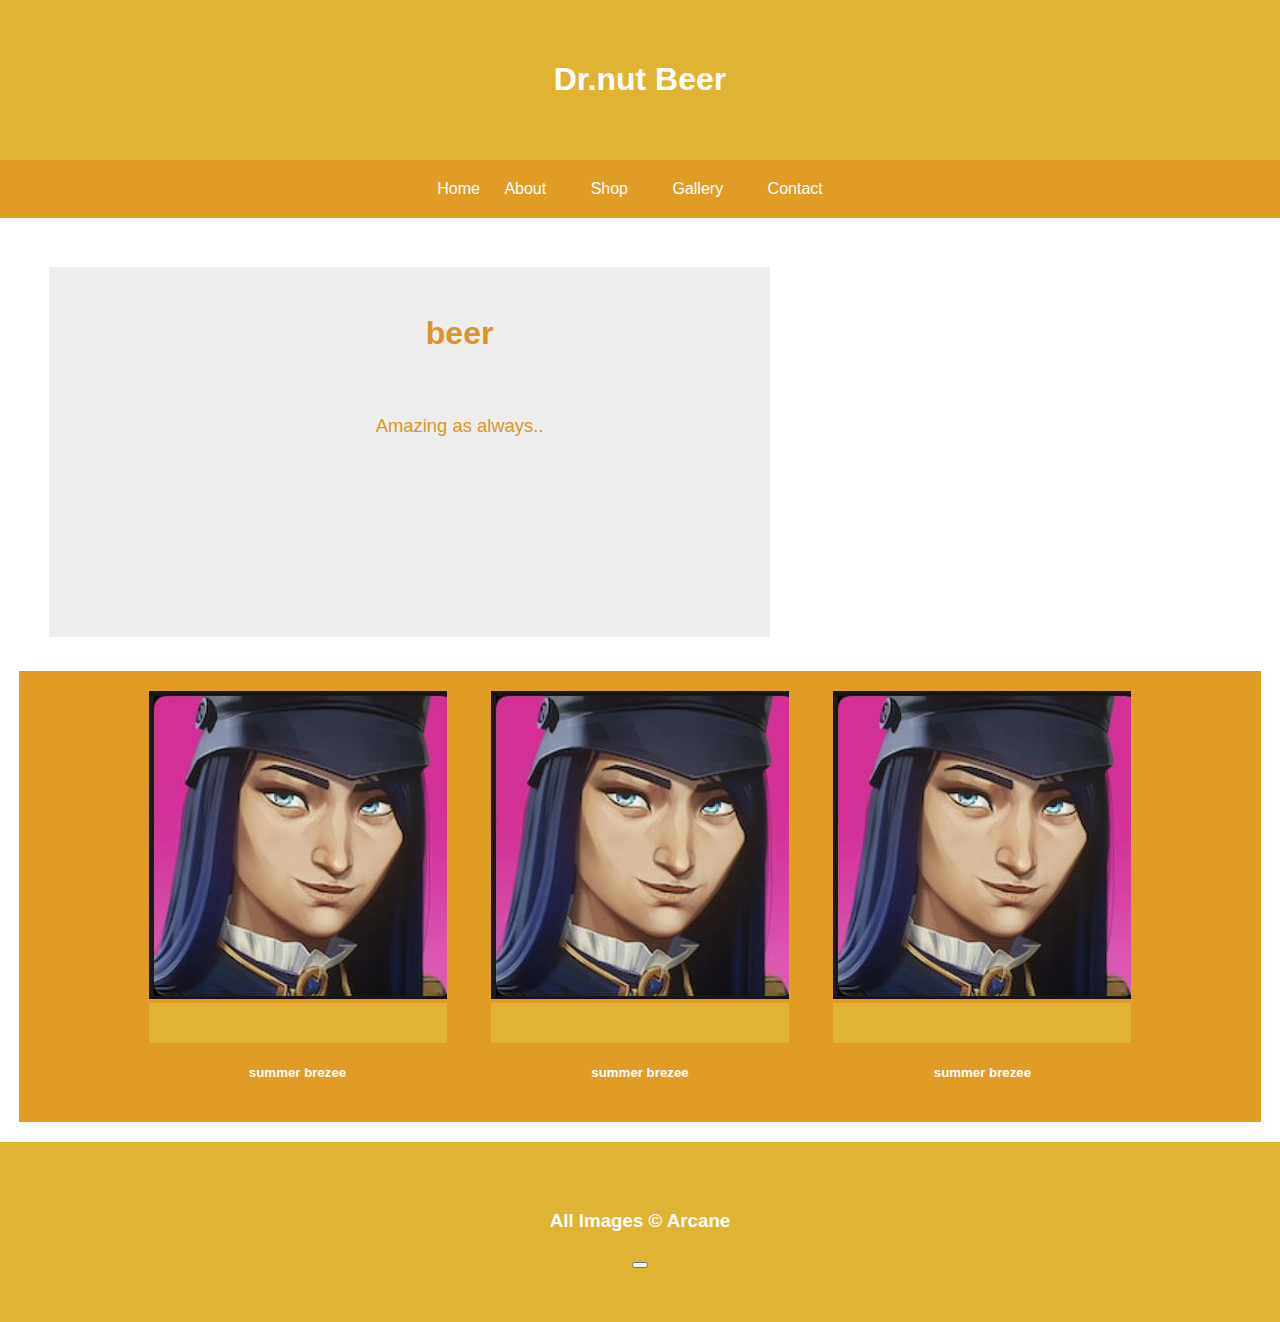
<file: index.html>
<!DOCTYPE html>
<html lang="en">
<head>
    <meta charset="UTF-8">
    <meta name="viewport" content="width=device-width, initial-scale=1.0">
    <link href="css/main.css" rel="stylesheet">
    <title>Dr.nut</title>
</head>
    <body>
        <!-- <h1 class="hidden">Dr.nut Beer</h1>
        <div class="grid-con"> -->
            <!-- <header class="box col-span-4 m-col-span-4 l-col-span-4 xl-col-span-4">
                <p>header</p>
            </header>
            <main class="box col-span-4 m-col-span-8 l-col-span-8 xl-col-span-8">
                <section>
                    <h2>main-slidbar</h2>
                    <div class="flex-container">
                        <div class="flexbox">box1</div>
                        <div class="flexbox">box2</div>
                        <div class="flexbox">box3</div>
                        <div class="flexbox">box4</div>
                    </div>
                </section>
            </main>
            <section class="box col-span-4 m-col-span-12 l-col-span-12 xl-col-span-12">
                <h2>card base layout</h2>
                <div class="cards">
                    <div class="card">
                        <h3>card 1</h3>
                        <p>back home</p>
                    </div>
                    <div class="card">
                        <h3>card 2</h3>
                        <p>stardust</p>
                    </div>
                    <div class="card">
                        <h3>card 3</h3>
                        <p>mars</p>
                    </div>
                </div>
            </section> -->
            <header>
                <h1>Dr.nut Beer</h1>
             </header>
             <div class="nav-btn">
             <nav>
               <ul>
                 <a href="index.html">Home</a>
                 <li><a href="about.html">About</a></li>
                 <li><a href="shop.html">Shop</a></li>
                 <li><a href="gallery.html">Gallery</a></li>
                 <li><a href="contact.html">Contact</a></li>
               </ul>
                <div class="handle">Menu</div>
                
             </nav>
              
                </div>
            </div>
           
            </section>
              
              <div class="container">
  
                <div class="tile">
                    <figure style="background-image:
                      <a href="#" class="color-red">
                      <div>
                        <h3>beer</h3>
                          <p>Amazing as always..</p>
                      </div>
                      <section>
                     
                    </a>
                </div>
                <nav id="collection_nav">
                    <ul class="collections">
                        <li>
                            <a href="#lightbox">
                                <div class="lightbox"></div>
                                <img src="images/cat.jpg" alt="">
                                <div class="gold_bumper"></div>
                                <h5>summer brezee</h5>
                            </a>
                        </li>
                        <li>
                            <a href="#lightbox">
                                <div class="lightbox"></div>
                                <img src="images/cat.jpg" alt="">
                                <div class="gold_bumper"></div>
                                <h5>summer brezee</h5>
                            </a>
                        </li>
                        <li>
                            <a href="#lightbox">
                                <div class="lightbox"></div>
                                <img src="images/cat.jpg" alt="">
                                <div class="gold_bumper"></div>
                                <h5>summer brezee</h5>
                            </a>
                        </li>
                
                </div>

                  <footer class="sticky_footer">
                    
                     <div class="social-menu">
                        <h3>All Images &copy; Arcane</h3>
                       <button> </button>
                    
                       
                  </footer>
                  </div>
        <script src="js/main.js"></script>   
    </body>
</html>
</file>
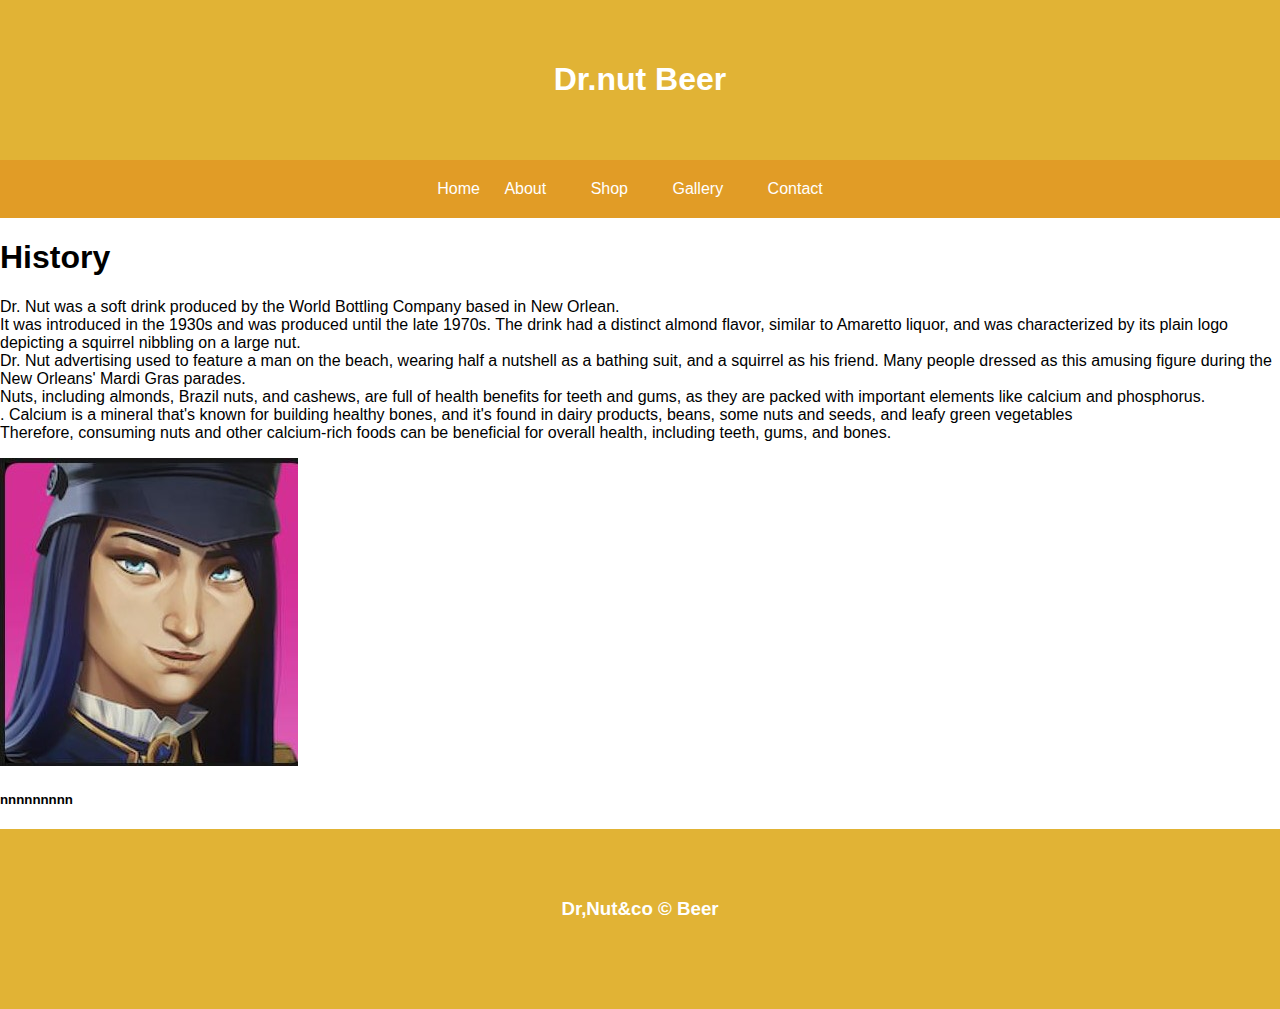
<file: about.html>
<!DOCTYPE html>
<html lang="en">
<head>
    <meta charset="UTF-8">
    <meta name="viewport" content="width=device-width, initial-scale=1.0">
    <link href="css/main.css" rel="stylesheet">
    <header>
        <h1>Dr.nut Beer</h1>
     </header>
     <div class="nav-btn">
     <nav>
       <ul>
         <a href="index.html">Home</a>
         <li><a href="about.html">About</a></li>
         <li><a href="shop.html">Shop</a></li>
         <li><a href="gallery.html">Gallery</a></li>
         <li><a href="contact.html">Contact</a></li>
       </ul>
        <div class="handle">Menu</div>
        
     </nav>
    <title>Dr.nut</title>
</head>
<body>
    <div class="">
        <h1>History</h1>
        <p>Dr. Nut was a soft drink produced by the World Bottling Company based in New Orlean.
            <br>
          It was introduced in the 1930s and was produced until the late 1970s. The drink had a distinct almond flavor, similar to Amaretto liquor, 
          and was characterized by its plain logo depicting a squirrel nibbling on a large nut. 
          <br>
          Dr. Nut advertising used to feature a man on the beach, wearing half a nutshell as a bathing suit, and a squirrel as his friend.
           Many people dressed as this amusing figure during the New Orleans' Mardi Gras parades.
          <br>
           Nuts, including almonds, Brazil nuts, and cashews, are full of health benefits for teeth and gums, as they are packed with important elements like calcium and phosphorus.
           <br>.
           Calcium is a mineral that's known for building healthy bones, and it's found in dairy products, beans, some nuts and seeds, and leafy green vegetables
           <br>
           Therefore, consuming nuts and other calcium-rich foods can be beneficial for overall health, including teeth, gums, and bones.
        </p>
        </div>
        <li>
            <a href="#lightbox">
                <div class="lightbox"></div>
                <img src="images/cat.jpg" alt="">
                <h5>nnnnnnnnn</h5>
            </a>
        </li> 
        <footer class="sticky_footer">
            <h3>Dr,Nut&co &copy; Beer</h3>
        </footer> 
</body>
</html>
</file>
<file: css/main.css>
/* css guides/*

/*styles basic*/

body {
    margin:0;
    padding:0;
    font-family:'Franklin Gothic Medium', 'Arial Narrow', Arial, sans-serif;
  }
  .intro {
    padding:100px;
    margin:50px;
    text-decoration:overline
    text-align:right;
    feDisplacementMap::content;
  }
  
  header {
    background:#e1b335;
    width:100%;
    padding: 40px 0;
    color:white;
    text-align:center;
  }
  
  a {
    text-decoration:none;
    color:inherit; 
  }
  
  nav ul {
    background-color: #e19c26;
    overflow: hidden;
    color:white;
    padding: 0;
    text-align: center;
    margin:0;
    -webkit-transition: max-height 0.4s;
    -ms-transition: max-height 0.4s;
    -moz-transition: max-height 0.4s;
    -o-transition: max-height 0.4s;
    transition: max-height 0.4s;
  }
  
  nav ul li {
    display:inline-block;
    padding: 20px;
    
  }
  
  nav ul li:hover {
    background-color:bisque;
  }
  
  section {
    line-height: 1.6em;
    font-size: 0.9em;
    padding: 40px;
    width: 80%;
    margin: 0 auto;
  }
  
  .handle {
    width:100%;
    background:  #e19c26;
    text-align: left;
    box-sizing: border-box;
    padding: 15px 10px;
    cursor:pointer;
    color:white;
    display:none;
  }
  @media screen and (max-width:600px) {
    nav ul {
      max-height:0;
    }
    
    .showing {
      max-height: 20em;
    }
    
    nav ul li {
      box-sizing:border-box;
      width:100%;
      padding:15px;
      text-align:center;
    }
    
    .handle {
      display:flex;
    }
  }
  .container {
    position: relative;
    display: inline-block;
    /* float: none; */
    margin: 1.5%;
    width: 97%;
    max-width: 1400px;
  }
  .tile {
    z-index: 0;
    position: relative;
    display: inline-block;
    margin: 30px;
    padding: 50px;
    max-width: 50%;
    height: 270px;
    width: 100%;
    text-align: center;
    background: #eee;
     overflow: hidden; 
  }
  .tile figure {
    z-index: 0;
    margin: 0;
    position: absolute;
    background-position: center;
    background-size: cover;
    background-attachment: scroll;
    background-repeat: no-repeat;
    width: 100%;
     height: 100%;
     transition: all 1.5s cubic-bezier; 
    -webkit-transition: all 1.5s cubic-bezier(.190, 1.000, .220, 1.000);
    -moz-transition: all 1.5s cubic-bezier(.190, 1.000, .220, 1.000);
    -ms-transition: all 1.5s cubic-bezier(.190, 1.000, .220, 1.000);
    -o-transition: all 1.5s cubic-bezier(.190, 1.000, .220, 1.000); 
   
  }
  .tile:hover figure, .tile:focus figure { 
    transform: scale(1.1);
    -webkit-transform: scale(1.1);
    -moz-transform: scale(1.1);
    -ms-transform: scale(1.1);
    -o-transform: scale(1.1);
  }
  .tile a {
    display: table;
    position: relative;
    float: left;
    padding: 0;
    margin: 0;
    width: 100%;
    height: 100%;
    color: transparent;
    transition: all .25s;
  }
  .tile a div {
    position: relative;
    display:flex;
    vertical-align: middle;
    padding: 0 2rem;
  }
  .tile h3 {
    margin: 0 auto;
    font-size: 2rem;
    color: #dd9528;
    padding: 0 0 1rem;
    line-height: 1;
  }
  .tile p {
    margin: 0 auto;
    padding:50px;
    color: #dd9528;
    font-size: 1.15rem;
    font-weight: 500;
    line-height: 1.2;
    width: auto;
    transition: opacity 0s, max-height 0s;
  }
  
  .tile a:hover p, .tile a:focus p {
    color: #dd9528;
    transition: all .5s;
  }
  
  .tile a:hover p, 
  .tile a:focus p {
    opacity: 1; 
    max-height: 999px; 
    transition: opacity 1s, max-height 1s;
  }
  

  
   /* @media screen and (max-width: 700px) 
    .tile,
    .tile:nth-child(2),
    { 
      max-width: 97%;
    }  */
/*end of basic styling*/



/*start of lightbox*/
.gold_bumper {
    width: 100%;
    height: 40px;
    background-color:#e1b335;

    transition: height 0.3s ease-out;

    position:relative;
}

.lightbox { 
    width:auto; /* vw = viewport width => screen width */
    height: 100vh; /* vh = viewport height => screen height */

    position:relative;
    top: 0;
    left: 0;

    /* background-color: rgba(0, 0, 0, 0.85);
    background-image: ;
    background-repeat: no-repeat; */

    background-size: 55vh; /* 55% of the viewport height */
    background-position: 50px bottom;

    z-index: 5000;

    display: none;
}

/* .lightbox_close {
    position: relative;
    top: 30px;
    left: 95%;

    color:#dd9528;
    font-size: 3em;

    text-decoration: none;

    font-weight: bolder;
} */

/* .lightbox_close:hover { opacity: 0.5; color: grey; }

.lightbox article {
    width: 55%;
    margin-left: 40%;
    padding-top: 50px;
} */

.lb_text, .lb_heading { text-align: left; }

.lb_text {
    line-height: 1.6 !important;
    margin-left: 0;
    padding-top: 2em;
}

/* turn the lightbox on using the :target pseudo selector */
.lightbox:target { display:block; }


/* footer rules here */
footer {
    color: white;
    padding: 50px 20px;
    text-align: center;
}

.sticky_footer {
    position: sticky;
    top: 100%;

    height: 80px;
    background-color:#e1b335;
}
</file>
